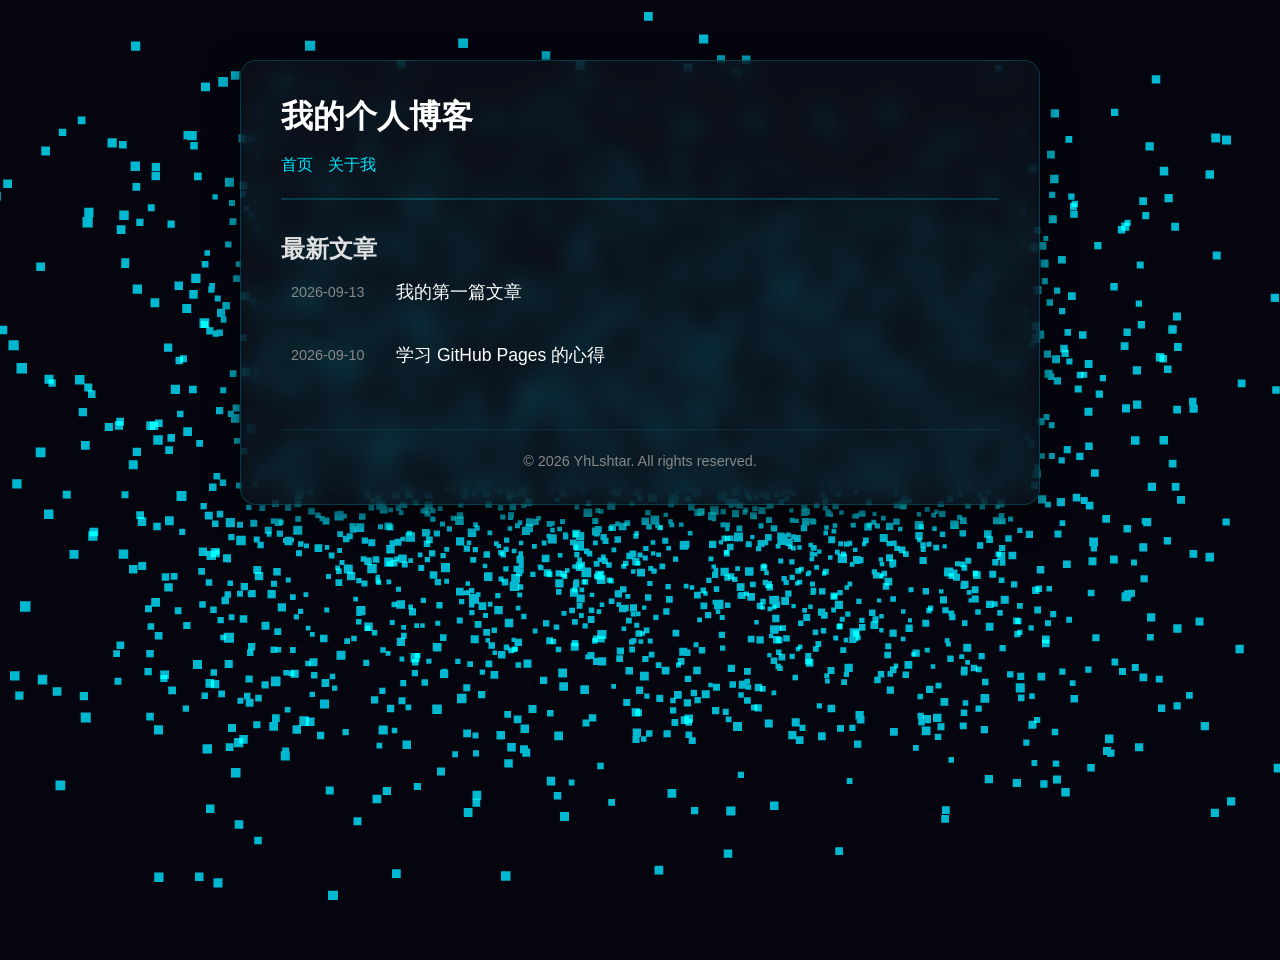
<file: index.html>
<!DOCTYPE html>
<html lang="zh-CN">
<head>
    <meta charset="UTF-8">
    <meta name="viewport" content="width=device-width, initial-scale=1.0">
    <title>我的个人博客</title>
    <link rel="stylesheet" href="./css/style.css">
</head>
<body>

    <!-- 加载中提示遮罩，默认显示，加载完毕后淡出 -->
    <div id="loading-mask">
        <div class="loading-text">正在加载粒子特效...</div>
    </div>

    <!-- 全屏粒子背景容器 -->
    <div id="canvas-container"></div>

    <!-- 博客内容层 -->
    <div class="blog-wrapper">
        <header>
            <h1>我的个人博客</h1>
            <nav>
                <a href="./index.html">首页</a>
                <a href="./about/">关于我</a>
            </nav>
        </header>

        <main>
            <h2>最新文章</h2>
            <ul class="post-list">
                <li>
                    <span class="date">2026-09-13</span>
                    <a href="./posts/post1.html">我的第一篇文章</a>
                </li>
                <li>
                    <span class="date">2026-09-10</span>
                    <a href="./posts/post2.html">学习 GitHub Pages 的心得</a>
                </li>
            </ul>
        </main>

        <footer>
            <p>&copy; 2026 YhLshtar. All rights reserved.</p>
        </footer>
    </div>

    <!-- 在底部引入本地的 Three.js，并加 defer 属性让 DOM 先渲染 -->
    <script src="./js/three.min.js" defer></script>

    <script>
        // 等待所有 DOM 和 Three.js 加载完毕后再执行逻辑
        window.addEventListener('DOMContentLoaded', () => {
            // 简单的检查，确保 Three.js 加载成功
            if (typeof THREE === 'undefined') {
                console.error('Three.js 加载失败，请检查 ./js/three.min.js 路径');
                document.getElementById('loading-mask').style.display = 'none';
                return;
            }

            // --- 1. Three.js 场景初始化 ---
            const scene = new THREE.Scene();
            const camera = new THREE.PerspectiveCamera(75, window.innerWidth / window.innerHeight, 0.1, 1000);
            camera.position.z = 30;

            const renderer = new THREE.WebGLRenderer({ antialias: true, alpha: true });
            renderer.setSize(window.innerWidth, window.innerHeight);
            renderer.setPixelRatio(Math.min(window.devicePixelRatio, 2));
            document.getElementById('canvas-container').appendChild(renderer.domElement);

            // --- 2. 创建爱心粒子系统 ---
            const particleCount = 3000;
            const geometry = new THREE.BufferGeometry();
            const positions = new Float32Array(particleCount * 3);
            const targetPositions = new Float32Array(particleCount * 3);
            const randomPositions = new Float32Array(particleCount * 3);

            function getHeartPosition(t, scale = 1) {
                const x = 16 * Math.pow(Math.sin(t), 3);
                const y = 13 * Math.cos(t) - 5 * Math.cos(2 * t) - 2 * Math.cos(3 * t) - Math.cos(4 * t);
                return { x: x * scale, y: y * scale, z: 0 };
            }

            for (let i = 0; i < particleCount; i++) {
                const t = Math.random() * Math.PI * 2;
                const scale = 0.5;
                const heartPos = getHeartPosition(t, scale);
                const r = Math.sqrt(Math.random());

                targetPositions[i * 3] = heartPos.x * r;
                targetPositions[i * 3 + 1] = heartPos.y * r;
                targetPositions[i * 3 + 2] = (Math.random() - 0.5) * 5;

                randomPositions[i * 3] = (Math.random() - 0.5) * 100;
                randomPositions[i * 3 + 1] = (Math.random() - 0.5) * 60;
                randomPositions[i * 3 + 2] = (Math.random() - 0.5) * 50;

                positions[i * 3] = randomPositions[i * 3];
                positions[i * 3 + 1] = randomPositions[i * 3 + 1];
                positions[i * 3 + 2] = randomPositions[i * 3 + 2];
            }

            geometry.setAttribute('position', new THREE.BufferAttribute(positions, 3));

            const material = new THREE.PointsMaterial({
                color: 0x00e5ff,
                size: 0.4,
                transparent: true,
                opacity: 0.8,
                blending: THREE.AdditiveBlending
            });

            const particles = new THREE.Points(geometry, material);
            scene.add(particles);

            // --- 3. 动画控制变量 ---
            let gatherFactor = 0;
            let targetGatherFactor = 0;
            const clock = new THREE.Clock();

            // --- 4. 隐藏 Loading 遮罩 ---
            // 给一点延迟，确保第一帧渲染出来再隐藏，避免闪烁
            setTimeout(() => {
                const mask = document.getElementById('loading-mask');
                mask.style.opacity = '0';
                mask.style.visibility = 'hidden';
            }, 100);

            // --- 5. 动画循环 ---
            function animate() {
                requestAnimationFrame(animate);

                const time = clock.getElapsedTime();
                targetGatherFactor = (Math.sin(time * 1.0) + 1) / 2;
                gatherFactor += (targetGatherFactor - gatherFactor) * 0.05;

                particles.rotation.y += 0.003;
                particles.rotation.x += 0.001;

                const posAttr = particles.geometry.attributes.position;
                const currentPositions = posAttr.array;

                for (let i = 0; i < particleCount; i++) {
                    const idx = i * 3;
                    const tx = randomPositions[idx] + (targetPositions[idx] - randomPositions[idx]) * gatherFactor;
                    const ty = randomPositions[idx+1] + (targetPositions[idx+1] - randomPositions[idx+1]) * gatherFactor;
                    const tz = randomPositions[idx+2] + (targetPositions[idx+2] - randomPositions[idx+2]) * gatherFactor;

                    currentPositions[idx] += (tx - currentPositions[idx]) * 0.1;
                    currentPositions[idx+1] += (ty - currentPositions[idx+1]) * 0.1;
                    currentPositions[idx+2] += (tz - currentPositions[idx+2]) * 0.1;
                }

                posAttr.needsUpdate = true;
                renderer.render(scene, camera);
            }

            animate();

            window.addEventListener('resize', () => {
                camera.aspect = window.innerWidth / window.innerHeight;
                camera.updateProjectionMatrix();
                renderer.setSize(window.innerWidth, window.innerHeight);
            });
        });
    </script>
</body>
</html>
</file>
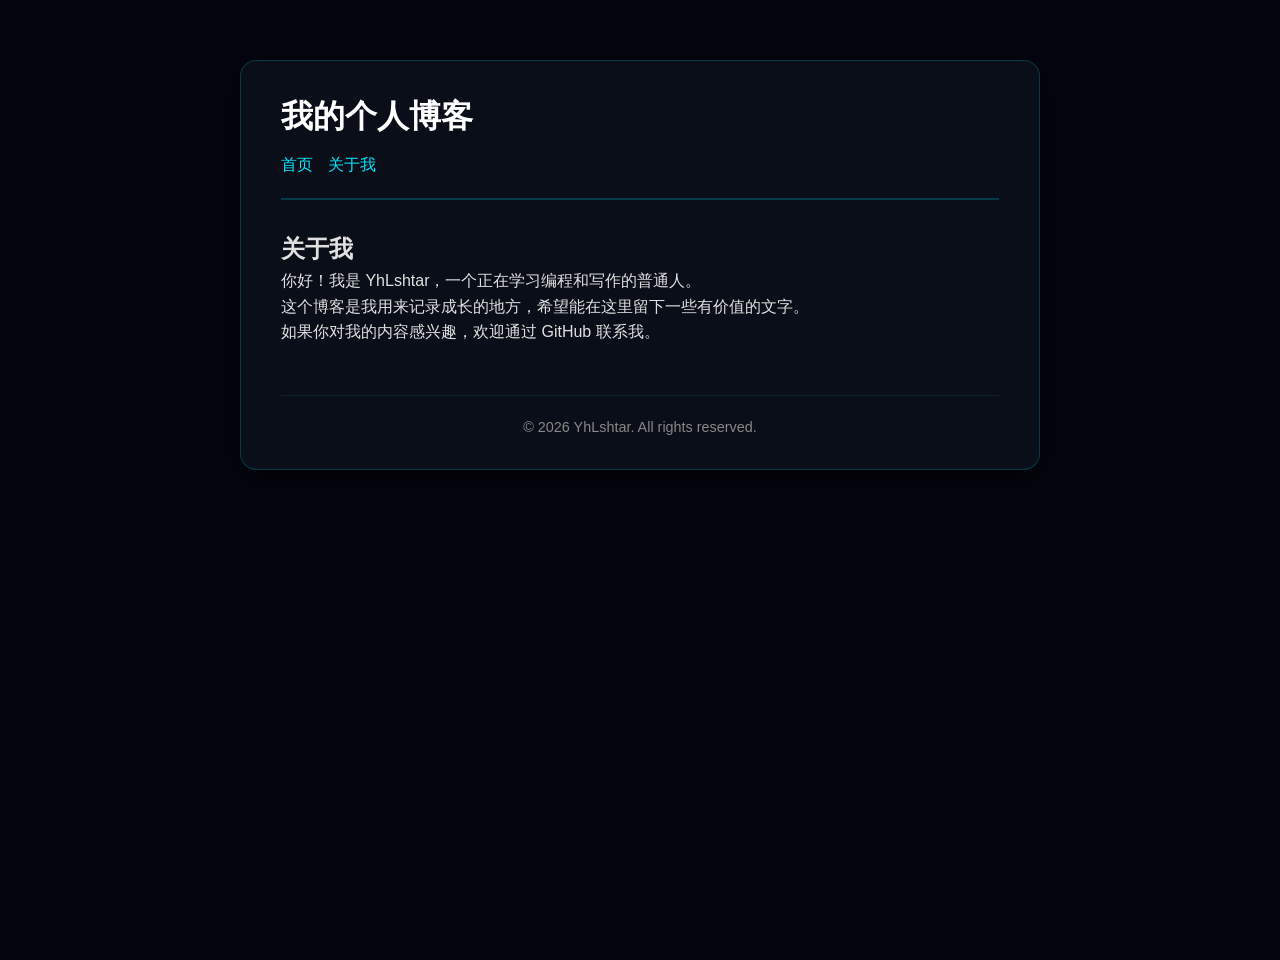
<file: about/index.html>
<!DOCTYPE html>
<html lang="zh-CN">
<head>
    <meta charset="UTF-8">
    <meta name="viewport" content="width=device-width, initial-scale=1.0">
    <title>关于我 - 我的个人博客</title>
    <link rel="stylesheet" href="../css/style.css">
</head>
<body>
    <!-- 加上包裹容器，保持和主页一致的磨砂玻璃风格 -->
    <div class="blog-wrapper">
        <header>
            <h1><a href="../index.html" style="text-decoration:none; color:inherit;">我的个人博客</a></h1>
            <nav>
                <a href="../index.html">首页</a>
                <a href="../about/">关于我</a>
            </nav>
        </header>

        <main>
            <h2>关于我</h2>
            <p>你好！我是 YhLshtar，一个正在学习编程和写作的普通人。</p>
            <p>这个博客是我用来记录成长的地方，希望能在这里留下一些有价值的文字。</p>
            <p>如果你对我的内容感兴趣，欢迎通过 GitHub 联系我。</p>
        </main>

        <footer>
            <p>&copy; 2026 YhLshtar. All rights reserved.</p>
        </footer>
    </div>
</body>
</html>
</file>
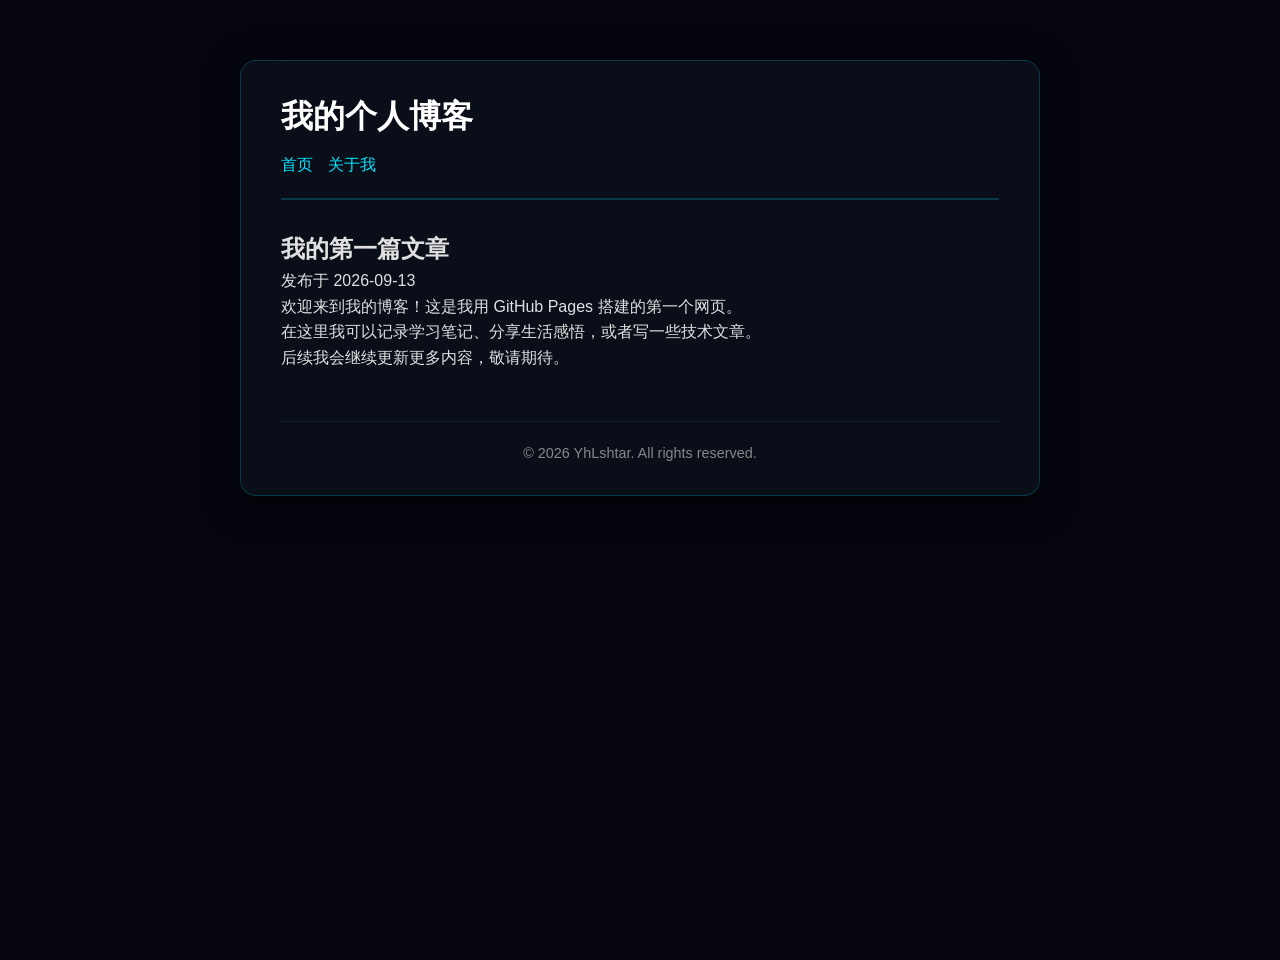
<file: posts/post1.html>
<!DOCTYPE html>
<html lang="zh-CN">
<head>
    <meta charset="UTF-8">
    <meta name="viewport" content="width=device-width, initial-scale=1.0">
    <title>我的第一篇文章 - 我的个人博客</title>
    <link rel="stylesheet" href="../css/style.css">
</head>
<body>
    <!-- 加上包裹容器，保持和主页一致的磨砂玻璃风格 -->
    <div class="blog-wrapper">
        <header>
            <h1><a href="../index.html" style="text-decoration:none; color:inherit;">我的个人博客</a></h1>
            <nav>
                <a href="../index.html">首页</a>
                <a href="../about/">关于我</a>
            </nav>
        </header>

        <main>
            <article>
                <h2>我的第一篇文章</h2>
                <p class="meta">发布于 2026-09-13</p>
                <p>欢迎来到我的博客！这是我用 GitHub Pages 搭建的第一个网页。</p>
                <p>在这里我可以记录学习笔记、分享生活感悟，或者写一些技术文章。</p>
                <p>后续我会继续更新更多内容，敬请期待。</p>
            </article>
        </main>

        <footer>
            <p>&copy; 2026 YhLshtar. All rights reserved.</p>
        </footer>
    </div>
</body>
</html>
</file>
<file: css/style.css>
* { margin: 0; padding: 0; box-sizing: border-box; }

html, body {
    width: 100%;
    min-height: 100vh;
    background-color: #050510; /* 深邃暗夜蓝黑 */
}

body {
    font-family: -apple-system, BlinkMacSystemFont, "Segoe UI", Roboto, "Helvetica Neue", Arial, sans-serif;
    line-height: 1.6;
    color: #e0e0e0;
    overflow-x: hidden;
}

/* 全屏背景画布 */
#canvas-container {
    position: fixed;
    top: 0; left: 0;
    width: 100vw; height: 100vh;
    z-index: 0; /* 放在背景色之上 */
    pointer-events: none; /* 鼠标事件穿透 */
}

/* 博客内容容器 - 磨砂玻璃效果 */
.blog-wrapper {
    position: relative;
    z-index: 1; /* 确保内容在粒子之上 */
    max-width: 800px;
    margin: 60px auto;
    padding: 30px 40px;
    background: rgba(15, 20, 30, 0.65);
    backdrop-filter: blur(12px);
    -webkit-backdrop-filter: blur(12px);
    border-radius: 16px;
    border: 1px solid rgba(0, 229, 255, 0.2);
    box-shadow: 0 8px 32px rgba(0, 0, 0, 0.8);
}

/* 头部和导航 */
header {
    border-bottom: 2px solid rgba(0, 229, 255, 0.2);
    padding-bottom: 20px;
    margin-bottom: 30px;
}

header h1 { font-size: 2em; margin-bottom: 10px; color: #fff; }

nav {
    display: flex;
    align-items: center;
    gap: 15px;
}

nav a {
    text-decoration: none;
    color: #00e5ff;
    font-weight: 500;
    transition: color 0.3s;
}

nav a:hover { color: #66f0ff; text-decoration: underline; }

/* 文章列表 */
.post-list { list-style: none; }

.post-list li {
    margin-bottom: 15px;
    display: flex;
    align-items: center;
    padding: 10px;
    border-radius: 8px;
    transition: background 0.3s;
}

.post-list li:hover { background: rgba(0, 229, 255, 0.08); }

.post-list .date {
    color: #888;
    font-size: 0.9em;
    margin-right: 15px;
    min-width: 90px;
}

.post-list a {
    text-decoration: none;
    color: #fff;
    font-size: 1.1em;
    transition: color 0.3s;
}

.post-list a:hover { color: #00e5ff; }

/* 页脚 */
footer {
    margin-top: 50px;
    padding-top: 20px;
    border-top: 1px solid rgba(0, 229, 255, 0.1);
    text-align: center;
    color: #888;
    font-size: 0.9em;
}

/* 加载遮罩层 */
#loading-mask {
    position: fixed;
    top: 0; left: 0;
    width: 100vw; height: 100vh;
    background-color: #050510;
    z-index: 1000;
    display: flex;
    justify-content: center;
    align-items: center;
    transition: opacity 0.5s ease, visibility 0.5s ease;
}

.loading-text {
    color: #00e5ff;
    font-size: 1.2em;
    letter-spacing: 2px;
    animation: pulse 1.5s infinite;
}

@keyframes pulse {
    0% { opacity: 0.5; }
    50% { opacity: 1; }
    100% { opacity: 0.5; }
}
</file>
